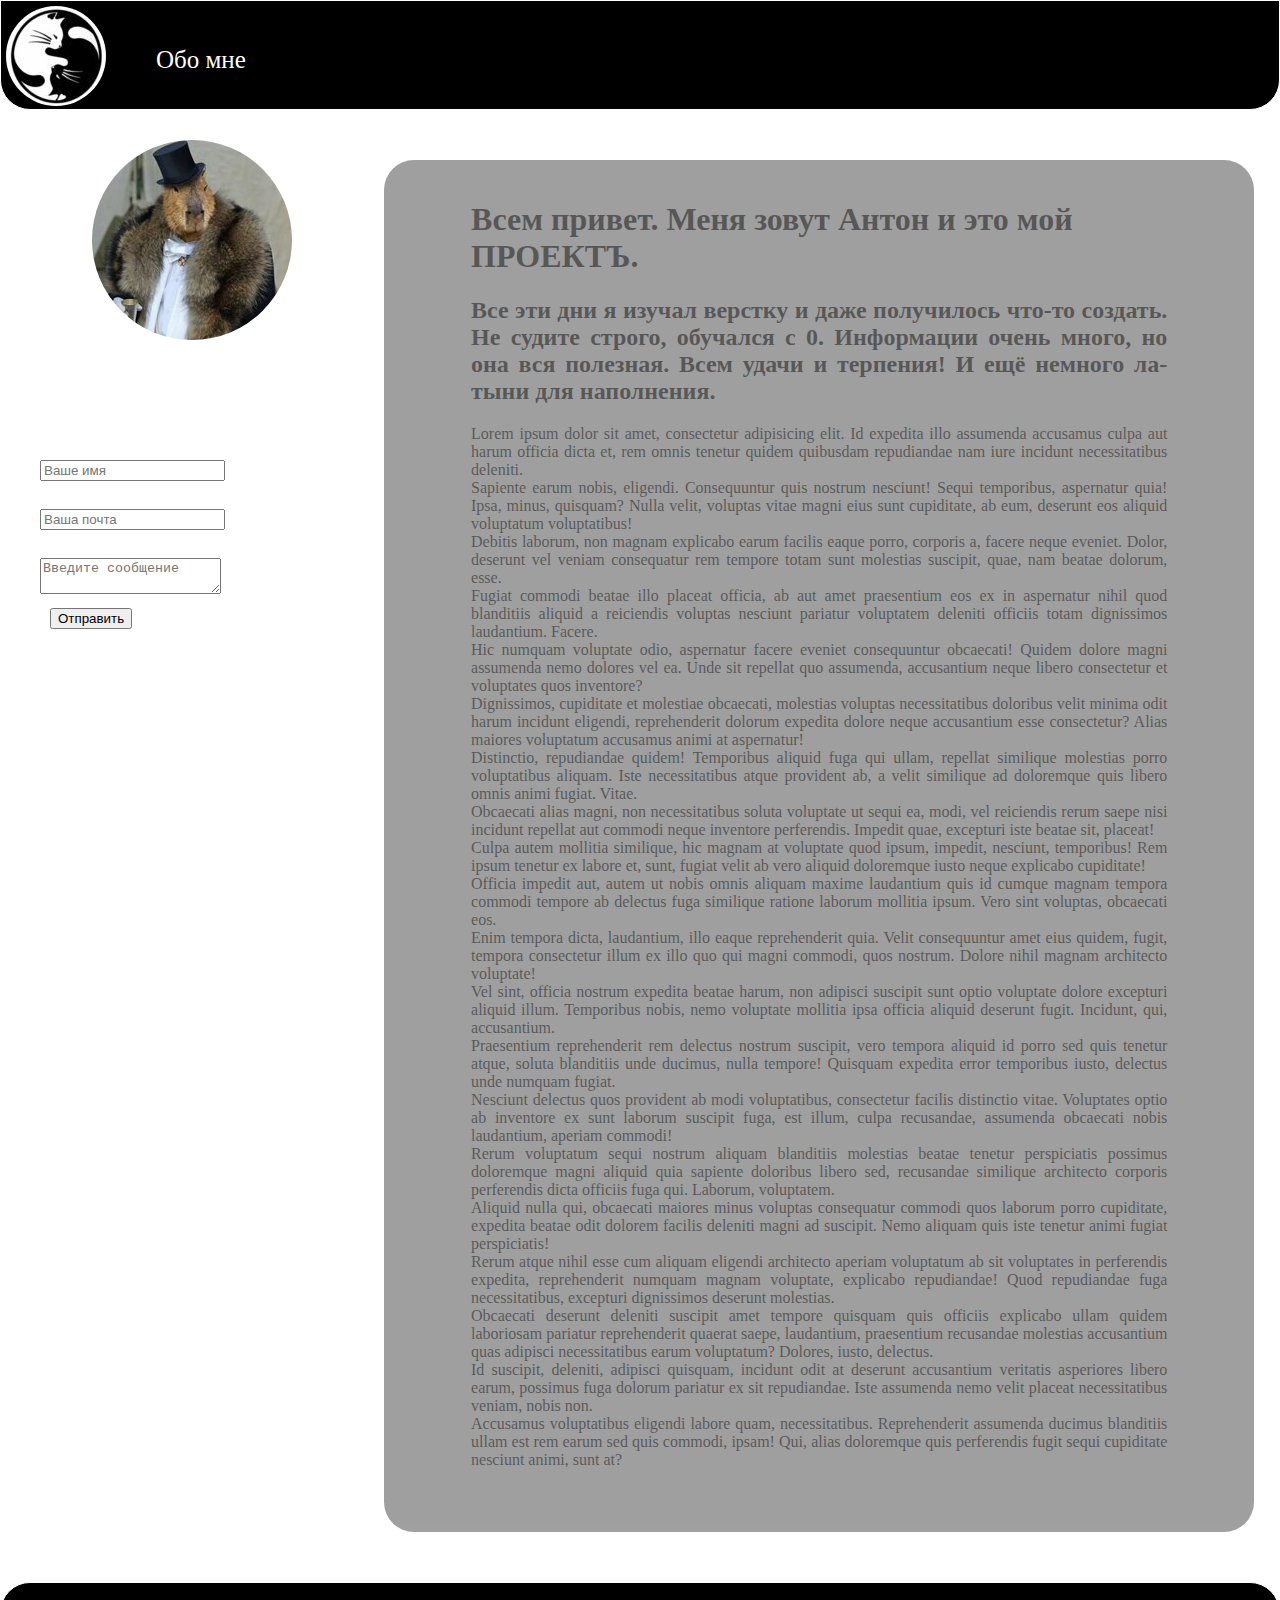
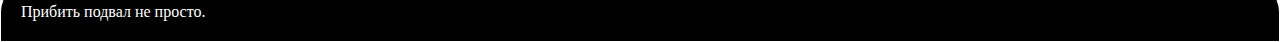
<file: index.html>
<!DOCTYPE html>
<html lang="ru">
<head>
	<meta charset="UTF-8">
	<title>Проект</title>
	<link rel="stylesheet" href="style.css">
</head>
<body>
	<header class=cap>
		<div>
			<a href="index.html"><img src="cat.jpg" alt="cat" class="logo"></a>
			<a href="about_me.html" class="links">Обо мне</a>
		</div>
	</header>
	<main class="main_content">
			<div class="form">
				<div class="avatar_content">
						<img src="avatar.jpg" alt="Аватар" class="avatar">			
				</div>
				<div class="my_data">
					<h4 class="text">Мой телефон:</h4> 
					<h4 class="text"> 89012345678 </h4>	
				</div>
				<div class="my_data">
					<h4 class="text">Моя почта</h4>
					<h4 class="text">kkkkkk@gmail.com</h4>
				</div>
				<form action="">
					<div class="my_data">
						<label for="name">Имя</label> <br>
						<input type="text" id="name" placeholder="Ваше имя" required>
					</div>
					<div class="my_data">
						<label for="mail">Почта</label> <br>
						<input type="mail" id="mail" placeholder="Ваша почта" required>
					</div>
					<div class="my_data">
						<label for="massage">Сообщение</label><br>
						<textarea name="Сообщение" id="massage" placeholder="Введите сообщение"></textarea>
					</div>
					<div class="button">
						<input type="submit" value="Отправить" required>
					</div>

				</form>
			</div>
			<div class="info">
				<div class="text_main">
					<h1 class="title">Всем привет. Меня зовут Антон и это мой ПРОЕКТЪ.</h1>
					<h2>
					Все эти дни я изучал верстку и даже получилось что-то создать. Не судите строго, обучался с 0. Информации очень много, но она вся полезная. Всем удачи и терпения! И ещё немного латыни для наполнения.
				</h2>
				<div>Lorem ipsum dolor sit amet, consectetur adipisicing elit. Id expedita illo assumenda accusamus culpa aut harum officia dicta et, rem omnis tenetur quidem quibusdam repudiandae nam iure incidunt necessitatibus deleniti.</div>
				<div>Sapiente earum nobis, eligendi. Consequuntur quis nostrum nesciunt! Sequi temporibus, aspernatur quia! Ipsa, minus, quisquam? Nulla velit, voluptas vitae magni eius sunt cupiditate, ab eum, deserunt eos aliquid voluptatum voluptatibus!</div>
				<div>Debitis laborum, non magnam explicabo earum facilis eaque porro, corporis a, facere neque eveniet. Dolor, deserunt vel veniam consequatur rem tempore totam sunt molestias suscipit, quae, nam beatae dolorum, esse.</div>
				<div>Fugiat commodi beatae illo placeat officia, ab aut amet praesentium eos ex in aspernatur nihil quod blanditiis aliquid a reiciendis voluptas nesciunt pariatur voluptatem deleniti officiis totam dignissimos laudantium. Facere.</div>
				<div>Hic numquam voluptate odio, aspernatur facere eveniet consequuntur obcaecati! Quidem dolore magni assumenda nemo dolores vel ea. Unde sit repellat quo assumenda, accusantium neque libero consectetur et voluptates quos inventore?</div>
				<div>Dignissimos, cupiditate et molestiae obcaecati, molestias voluptas necessitatibus doloribus velit minima odit harum incidunt eligendi, reprehenderit dolorum expedita dolore neque accusantium esse consectetur? Alias maiores voluptatum accusamus animi at aspernatur!</div>
				<div>Distinctio, repudiandae quidem! Temporibus aliquid fuga qui ullam, repellat similique molestias porro voluptatibus aliquam. Iste necessitatibus atque provident ab, a velit similique ad doloremque quis libero omnis animi fugiat. Vitae.</div>
				<div>Obcaecati alias magni, non necessitatibus soluta voluptate ut sequi ea, modi, vel reiciendis rerum saepe nisi incidunt repellat aut commodi neque inventore perferendis. Impedit quae, excepturi iste beatae sit, placeat!</div>
				<div>Culpa autem mollitia similique, hic magnam at voluptate quod ipsum, impedit, nesciunt, temporibus! Rem ipsum tenetur ex labore et, sunt, fugiat velit ab vero aliquid doloremque iusto neque explicabo cupiditate!</div>
				<div>Officia impedit aut, autem ut nobis omnis aliquam maxime laudantium quis id cumque magnam tempora commodi tempore ab delectus fuga similique ratione laborum mollitia ipsum. Vero sint voluptas, obcaecati eos.</div>
				<div>Enim tempora dicta, laudantium, illo eaque reprehenderit quia. Velit consequuntur amet eius quidem, fugit, tempora consectetur illum ex illo quo qui magni commodi, quos nostrum. Dolore nihil magnam architecto voluptate!</div>
				<div>Vel sint, officia nostrum expedita beatae harum, non adipisci suscipit sunt optio voluptate dolore excepturi aliquid illum. Temporibus nobis, nemo voluptate mollitia ipsa officia aliquid deserunt fugit. Incidunt, qui, accusantium.</div>
				<div>Praesentium reprehenderit rem delectus nostrum suscipit, vero tempora aliquid id porro sed quis tenetur atque, soluta blanditiis unde ducimus, nulla tempore! Quisquam expedita error temporibus iusto, delectus unde numquam fugiat.</div>
				<div>Nesciunt delectus quos provident ab modi voluptatibus, consectetur facilis distinctio vitae. Voluptates optio ab inventore ex sunt laborum suscipit fuga, est illum, culpa recusandae, assumenda obcaecati nobis laudantium, aperiam commodi!</div>
				<div>Rerum voluptatum sequi nostrum aliquam blanditiis molestias beatae tenetur perspiciatis possimus doloremque magni aliquid quia sapiente doloribus libero sed, recusandae similique architecto corporis perferendis dicta officiis fuga qui. Laborum, voluptatem.</div>
				<div>Aliquid nulla qui, obcaecati maiores minus voluptas consequatur commodi quos laborum porro cupiditate, expedita beatae odit dolorem facilis deleniti magni ad suscipit. Nemo aliquam quis iste tenetur animi fugiat perspiciatis!</div>
				<div>Rerum atque nihil esse cum aliquam eligendi architecto aperiam voluptatum ab sit voluptates in perferendis expedita, reprehenderit numquam magnam voluptate, explicabo repudiandae! Quod repudiandae fuga necessitatibus, excepturi dignissimos deserunt molestias.</div>
				<div>Obcaecati deserunt deleniti suscipit amet tempore quisquam quis officiis explicabo ullam quidem laboriosam pariatur reprehenderit quaerat saepe, laudantium, praesentium recusandae molestias accusantium quas adipisci necessitatibus earum voluptatum? Dolores, iusto, delectus.</div>
				<div>Id suscipit, deleniti, adipisci quisquam, incidunt odit at deserunt accusantium veritatis asperiores libero earum, possimus fuga dolorum pariatur ex sit repudiandae. Iste assumenda nemo velit placeat necessitatibus veniam, nobis non.</div>
				<div>Accusamus voluptatibus eligendi labore quam, necessitatibus. Reprehenderit assumenda ducimus blanditiis ullam est rem earum sed quis commodi, ipsam! Qui, alias doloremque quis perferendis fugit sequi cupiditate nesciunt animi, sunt at?</div>
				</div>
			</div>
	</main>
	<footer class="basement">
		Прибить подвал не просто.
	</footer>
</body>
</html>
</file>
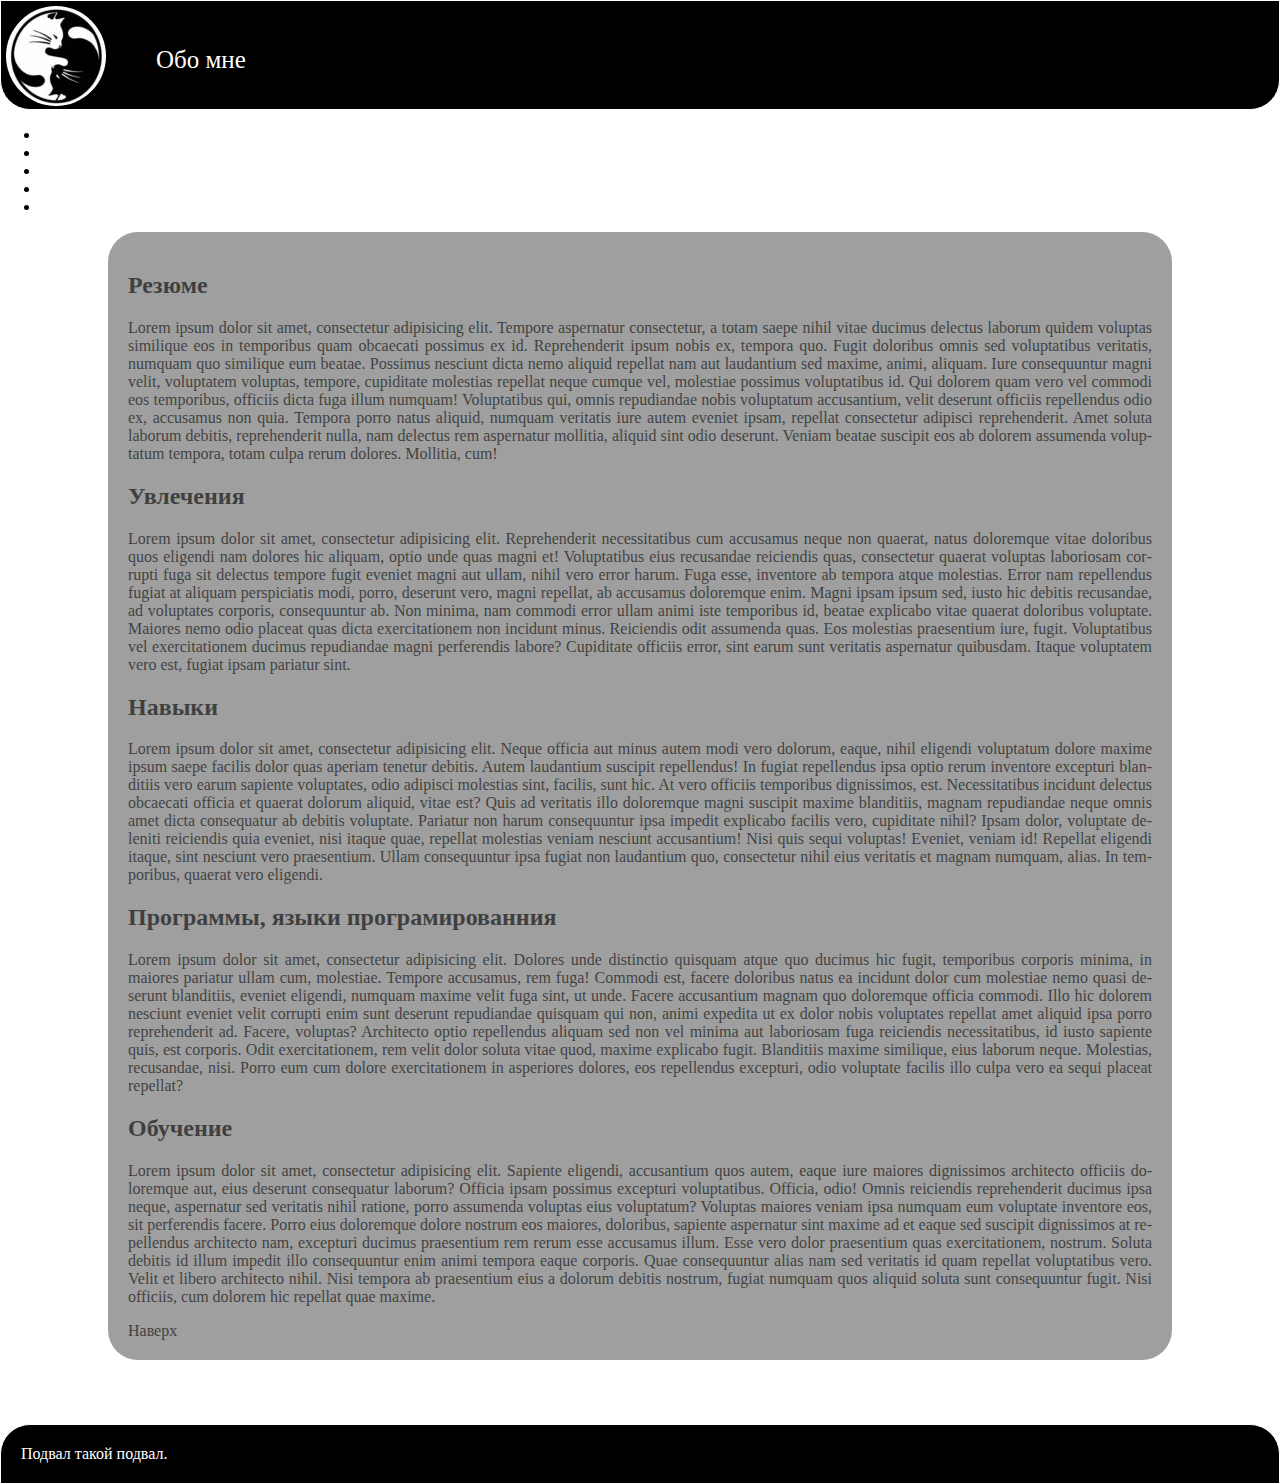
<file: about_me.html>
<!DOCTYPE html>
<html lang="en">
<head>
	<meta charset="UTF-8">
	<title>Обо мне</title>
	<link rel="stylesheet" href="style.css">
</head>
<body>
	<header class=cap>
		<div>
			<a href="index.html"><img src="cat.jpg" alt="cat" class="logo"></a>
			<a href="about_me.html" class="links">Обо мне</a>
		</div>
	</header>
	<div class="hyperlinks">
		<ul>
		<li><a href="#one" class="link_text">Резюме</a></li>
		<li><a href="#two" class="link_text">Увлечения</a></li>
		<li><a href="#three" class="link_text">Навыки</a></li>
		<li><a href="#four" class="link_text">Программы, языки программирования</a></li>	
		<li><a href="#five" class="link_text">Обучение</a></li>
		</ul>
	</div>
	<div class="text_main">
		<div>
		<h2 id=one>Резюме</h2>
		<p>
			<span>Lorem ipsum dolor sit amet, consectetur adipisicing elit. Tempore aspernatur consectetur, a totam saepe nihil vitae ducimus delectus laborum quidem voluptas similique eos in temporibus quam obcaecati possimus ex id.</span>
			<span>Reprehenderit ipsum nobis ex, tempora quo. Fugit doloribus omnis sed voluptatibus veritatis, numquam quo similique eum beatae. Possimus nesciunt dicta nemo aliquid repellat nam aut laudantium sed maxime, animi, aliquam.</span>
			<span>Iure consequuntur magni velit, voluptatem voluptas, tempore, cupiditate molestias repellat neque cumque vel, molestiae possimus voluptatibus id. Qui dolorem quam vero vel commodi eos temporibus, officiis dicta fuga illum numquam!</span>
			<span>Voluptatibus qui, omnis repudiandae nobis voluptatum accusantium, velit deserunt officiis repellendus odio ex, accusamus non quia. Tempora porro natus aliquid, numquam veritatis iure autem eveniet ipsam, repellat consectetur adipisci reprehenderit.</span>
			<span>Amet soluta laborum debitis, reprehenderit nulla, nam delectus rem aspernatur mollitia, aliquid sint odio deserunt. Veniam beatae suscipit eos ab dolorem assumenda voluptatum tempora, totam culpa rerum dolores. Mollitia, cum!</span>
		</p>
	</div>
	<div>
		<h2 id="two">Увлечения</h2>
		<p><span>Lorem ipsum dolor sit amet, consectetur adipisicing elit. Reprehenderit necessitatibus cum accusamus neque non quaerat, natus doloremque vitae doloribus quos eligendi nam dolores hic aliquam, optio unde quas magni et!</span>
		<span>Voluptatibus eius recusandae reiciendis quas, consectetur quaerat voluptas laboriosam corrupti fuga sit delectus tempore fugit eveniet magni aut ullam, nihil vero error harum. Fuga esse, inventore ab tempora atque molestias.</span>
		<span>Error nam repellendus fugiat at aliquam perspiciatis modi, porro, deserunt vero, magni repellat, ab accusamus doloremque enim. Magni ipsam ipsum sed, iusto hic debitis recusandae, ad voluptates corporis, consequuntur ab.</span>
		<span>Non minima, nam commodi error ullam animi iste temporibus id, beatae explicabo vitae quaerat doloribus voluptate. Maiores nemo odio placeat quas dicta exercitationem non incidunt minus. Reiciendis odit assumenda quas.</span>
		<span>Eos molestias praesentium iure, fugit. Voluptatibus vel exercitationem ducimus repudiandae magni perferendis labore? Cupiditate officiis error, sint earum sunt veritatis aspernatur quibusdam. Itaque voluptatem vero est, fugiat ipsam pariatur sint.</span></p>
	</div>
	<div>
		<h2 id="three">Навыки</h2>
		<p><span>Lorem ipsum dolor sit amet, consectetur adipisicing elit. Neque officia aut minus autem modi vero dolorum, eaque, nihil eligendi voluptatum dolore maxime ipsum saepe facilis dolor quas aperiam tenetur debitis.</span>
		<span>Autem laudantium suscipit repellendus! In fugiat repellendus ipsa optio rerum inventore excepturi blanditiis vero earum sapiente voluptates, odio adipisci molestias sint, facilis, sunt hic. At vero officiis temporibus dignissimos, est.</span>
		<span>Necessitatibus incidunt delectus obcaecati officia et quaerat dolorum aliquid, vitae est? Quis ad veritatis illo doloremque magni suscipit maxime blanditiis, magnam repudiandae neque omnis amet dicta consequatur ab debitis voluptate.</span>
		<span>Pariatur non harum consequuntur ipsa impedit explicabo facilis vero, cupiditate nihil? Ipsam dolor, voluptate deleniti reiciendis quia eveniet, nisi itaque quae, repellat molestias veniam nesciunt accusantium! Nisi quis sequi voluptas!</span>
		<span>Eveniet, veniam id! Repellat eligendi itaque, sint nesciunt vero praesentium. Ullam consequuntur ipsa fugiat non laudantium quo, consectetur nihil eius veritatis et magnam numquam, alias. In temporibus, quaerat vero eligendi.</span></p>
	</div>
	<div>
		<h2 id="four">Программы, языки програмированния</h2>
		<p><span>Lorem ipsum dolor sit amet, consectetur adipisicing elit. Dolores unde distinctio quisquam atque quo ducimus hic fugit, temporibus corporis minima, in maiores pariatur ullam cum, molestiae. Tempore accusamus, rem fuga!</span>
		<span>Commodi est, facere doloribus natus ea incidunt dolor cum molestiae nemo quasi deserunt blanditiis, eveniet eligendi, numquam maxime velit fuga sint, ut unde. Facere accusantium magnam quo doloremque officia commodi.</span>
		<span>Illo hic dolorem nesciunt eveniet velit corrupti enim sunt deserunt repudiandae quisquam qui non, animi expedita ut ex dolor nobis voluptates repellat amet aliquid ipsa porro reprehenderit ad. Facere, voluptas?</span>
		<span>Architecto optio repellendus aliquam sed non vel minima aut laboriosam fuga reiciendis necessitatibus, id iusto sapiente quis, est corporis. Odit exercitationem, rem velit dolor soluta vitae quod, maxime explicabo fugit.</span>
		<span>Blanditiis maxime similique, eius laborum neque. Molestias, recusandae, nisi. Porro eum cum dolore exercitationem in asperiores dolores, eos repellendus excepturi, odio voluptate facilis illo culpa vero ea sequi placeat repellat?</span></p>
	</div>
	<div>
		<h2 id="five">Обучение</h2>
		<p><span>Lorem ipsum dolor sit amet, consectetur adipisicing elit. Sapiente eligendi, accusantium quos autem, eaque iure maiores dignissimos architecto officiis doloremque aut, eius deserunt consequatur laborum? Officia ipsam possimus excepturi voluptatibus.</span>
		<span>Officia, odio! Omnis reiciendis reprehenderit ducimus ipsa neque, aspernatur sed veritatis nihil ratione, porro assumenda voluptas eius voluptatum? Voluptas maiores veniam ipsa numquam eum voluptate inventore eos, sit perferendis facere.</span>
		<span>Porro eius doloremque dolore nostrum eos maiores, doloribus, sapiente aspernatur sint maxime ad et eaque sed suscipit dignissimos at repellendus architecto nam, excepturi ducimus praesentium rem rerum esse accusamus illum.</span>
		<span>Esse vero dolor praesentium quas exercitationem, nostrum. Soluta debitis id illum impedit illo consequuntur enim animi tempora eaque corporis. Quae consequuntur alias nam sed veritatis id quam repellat voluptatibus vero.</span>
		<span>Velit et libero architecto nihil. Nisi tempora ab praesentium eius a dolorum debitis nostrum, fugiat numquam quos aliquid soluta sunt consequuntur fugit. Nisi officiis, cum dolorem hic repellat quae maxime.</span></p>
	</div>
	<a href="#" class="link_text_top">Наверх</a>
	</div>
	<footer class="basement">
		Подвал такой подвал.
	</footer>
</body>
</html>
</file>
<file: style.css>
@import url('https://fonts.googleapis.com/css2?family=Merriweather&display=swap')

html {
	height: 100%;
}
body {
	margin: 0;
	height: 100%;
	display: flex;
	font-family: 'Merriweather', serif;
	flex-direction: column;
	background-size: 100%;
	background: url(https://www.splitshire.com/wp-content/uploads/2020/05/SplitShire-20-08069.jpg);
}
.cap {
	background: black;
	height: 110px;
	position: relative;
	box-sizing: border-box;
	border-radius: 0 0 30px 30px;
	border: white solid 1px;
}
.links {
	display: inline-block;
	text-decoration: none;
	color: white;
	position: absolute;
	padding-top: 45px;
	padding-left: 50px;
	font-size: 25px;

}
.logo {
	box-sizing: border-box;
	border-radius: 50%;
	margin-left: 5px;
	margin-top: 5px;
}
.main_content {
	display: flex;
	flex-grow: 1;
}
.form {
	width: 30%;
	color: white;
}
.info {
	width: 68%;
	background: gray;
	opacity: 0.75;
	margin: 50px 0 50px 0;
	border-radius: 30px;
	
}
.basement {
	box-sizing: border-box;
	background: black;
	color: white;
	padding: 20px;
	border-radius: 30px 30px 0 0;
	border: solid white 1px;
}
.avatar	{
	box-sizing: border-box;
	border-radius: 50%;
	width: 200px;
	margin-top: 30px;
}
.avatar_content {
	display: flex;
	flex-direction: column;
	align-items: center;
}
.text {
	margin: 0;
	padding: 0;
}
.my_data {
	box-sizing: border-box;
	padding-top: 10px;
	padding-left: 40px
}
.title {
	text-align: left;
}
.button {
	padding: 10px 0 20px 50px;
}
.text_main {
	width: 80%;
	text-align: justify;
	margin-left: auto;
    margin-right: auto;
    hyphens: auto;
    margin-bottom: 5%;
    background: gray;
    opacity: 0.75;
    padding: 20px;
    border-radius: 30px;
}
.link_text {
	text-decoration: none;
	color: white;
}
.link_text_top {
	text-decoration: none;
	color: black;
}
</file>
